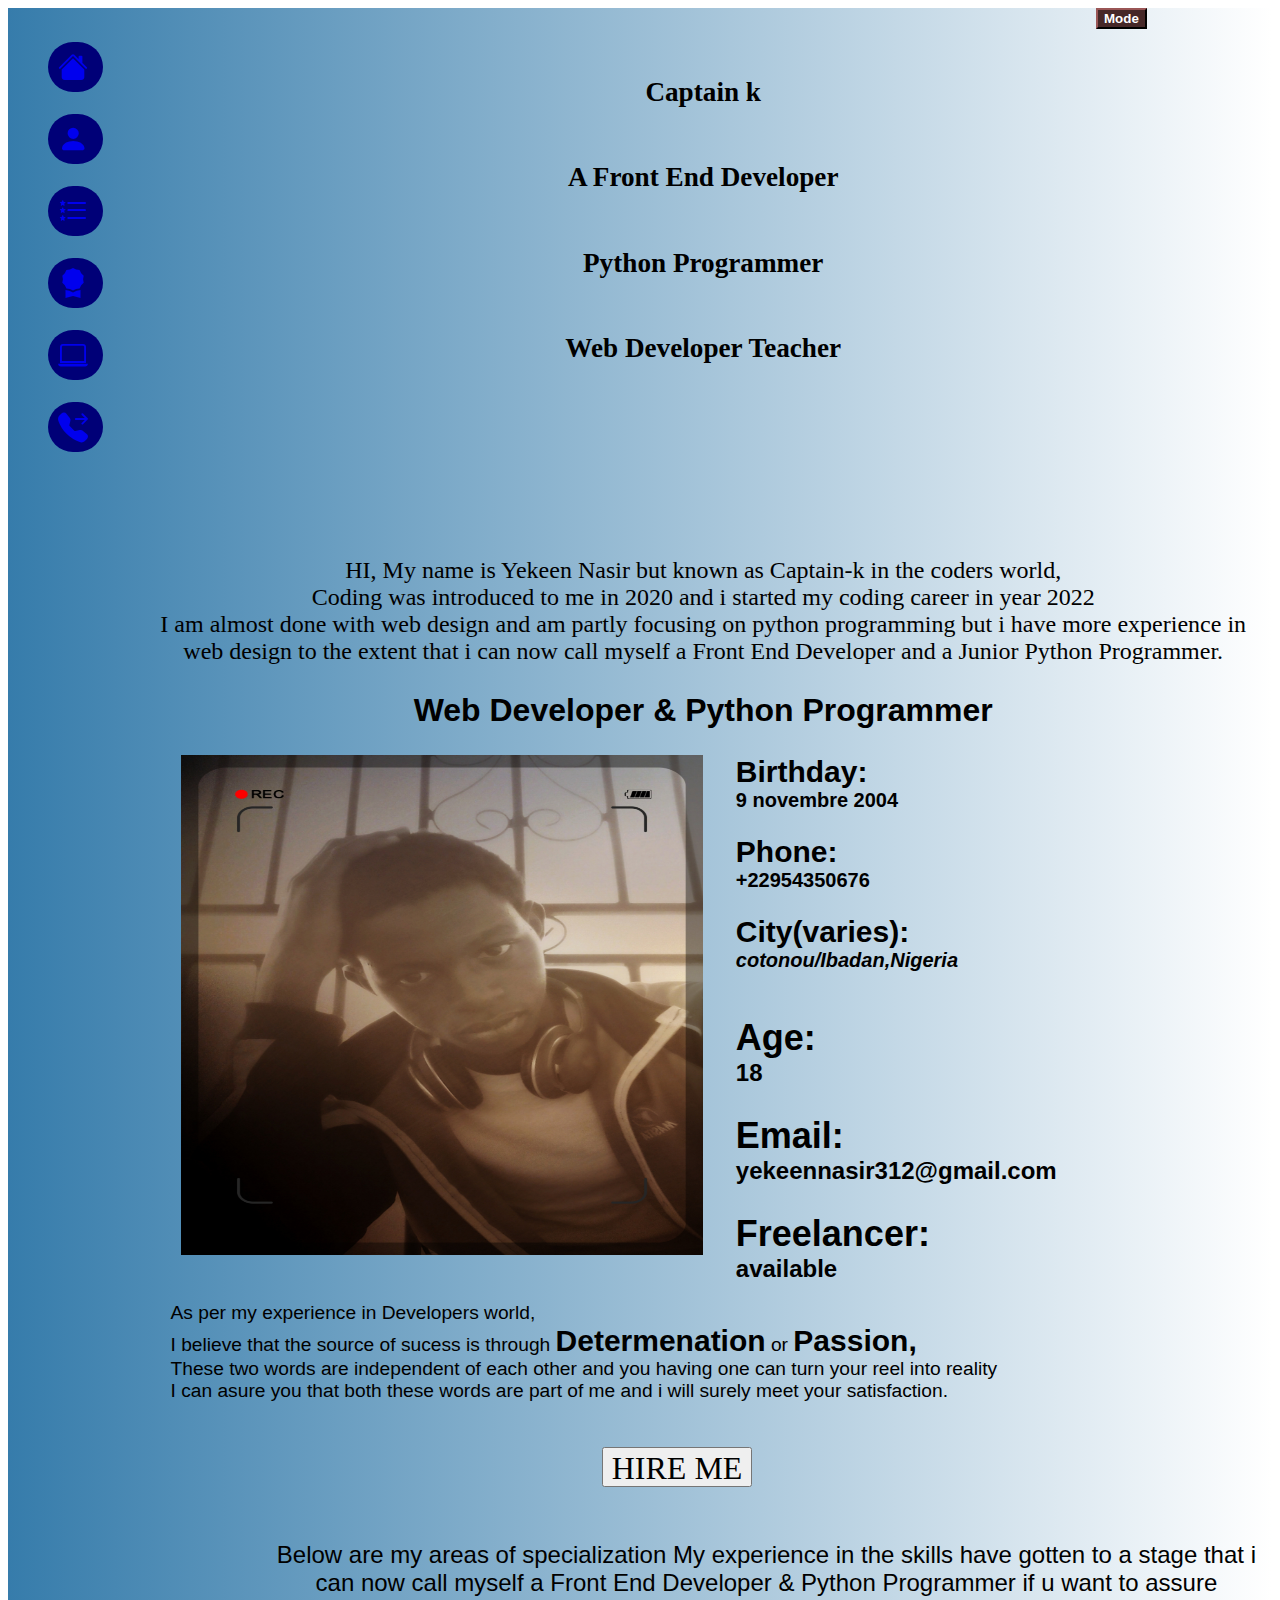
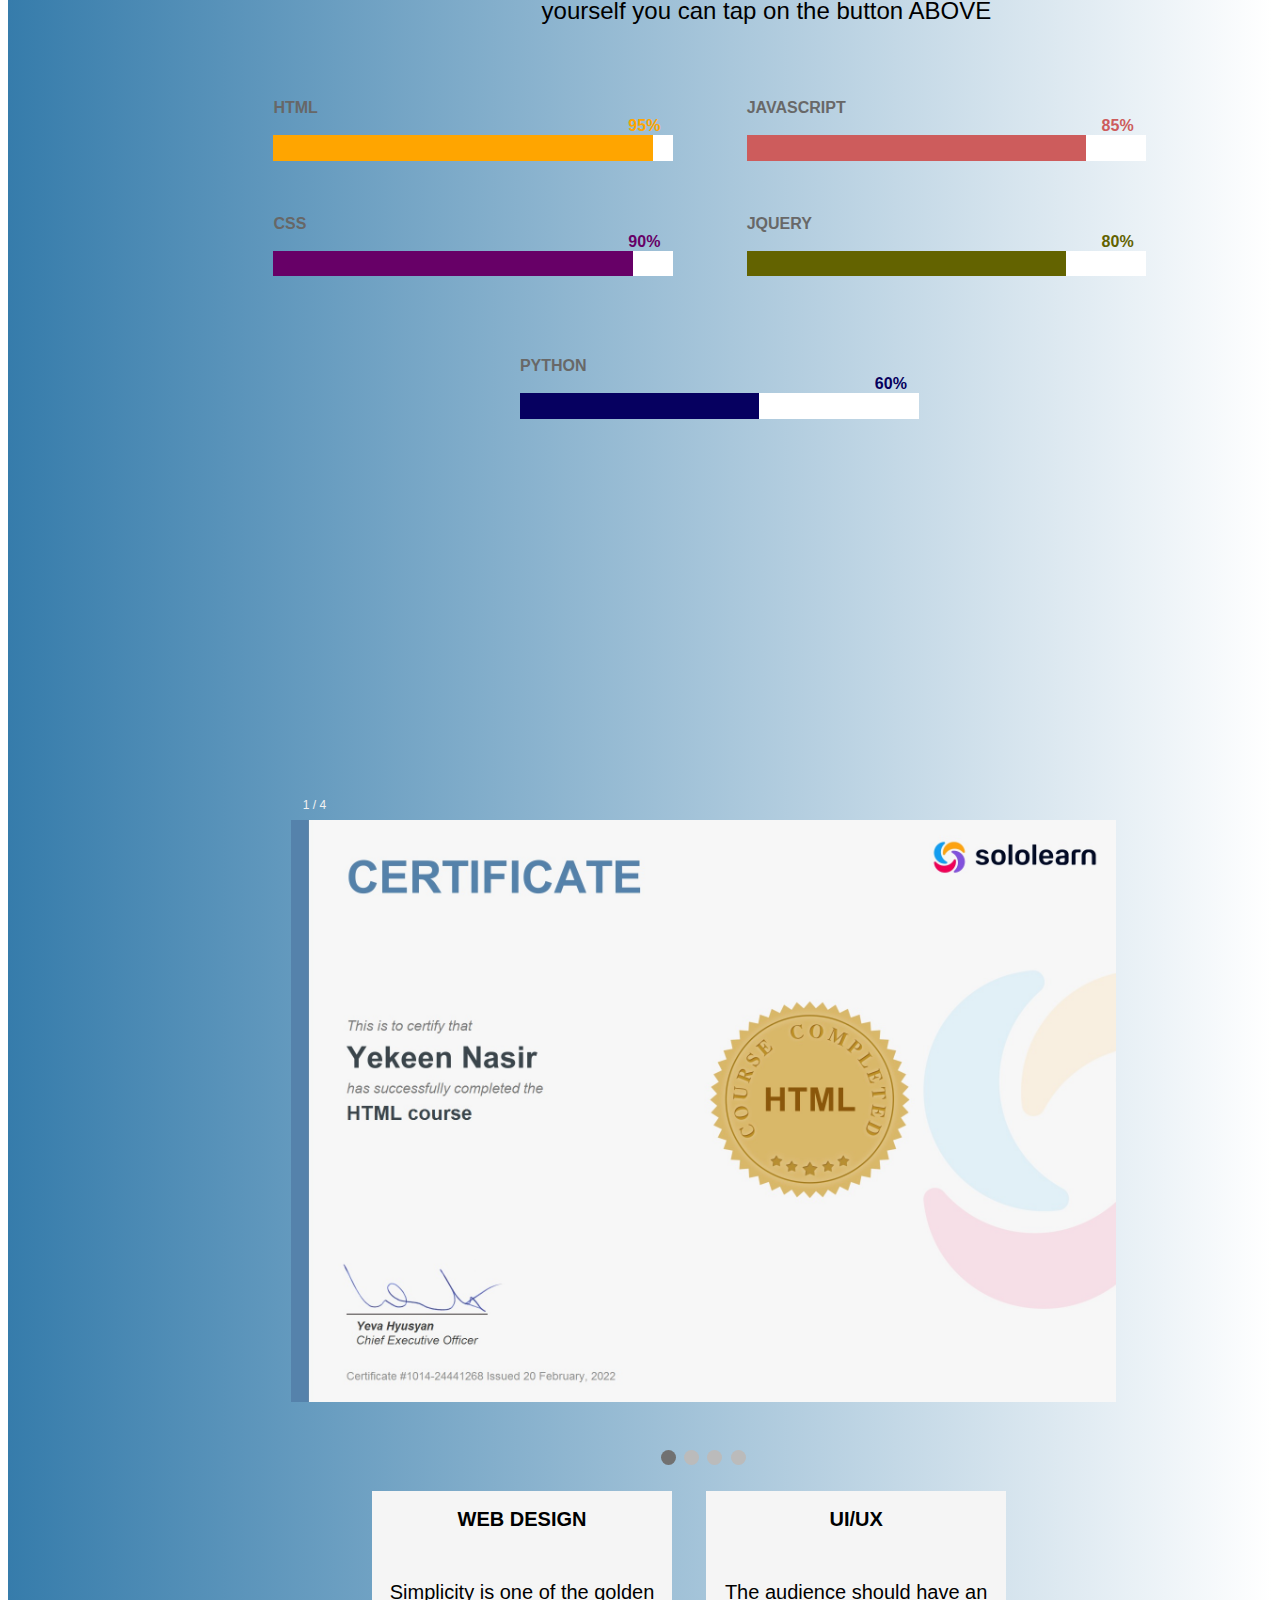
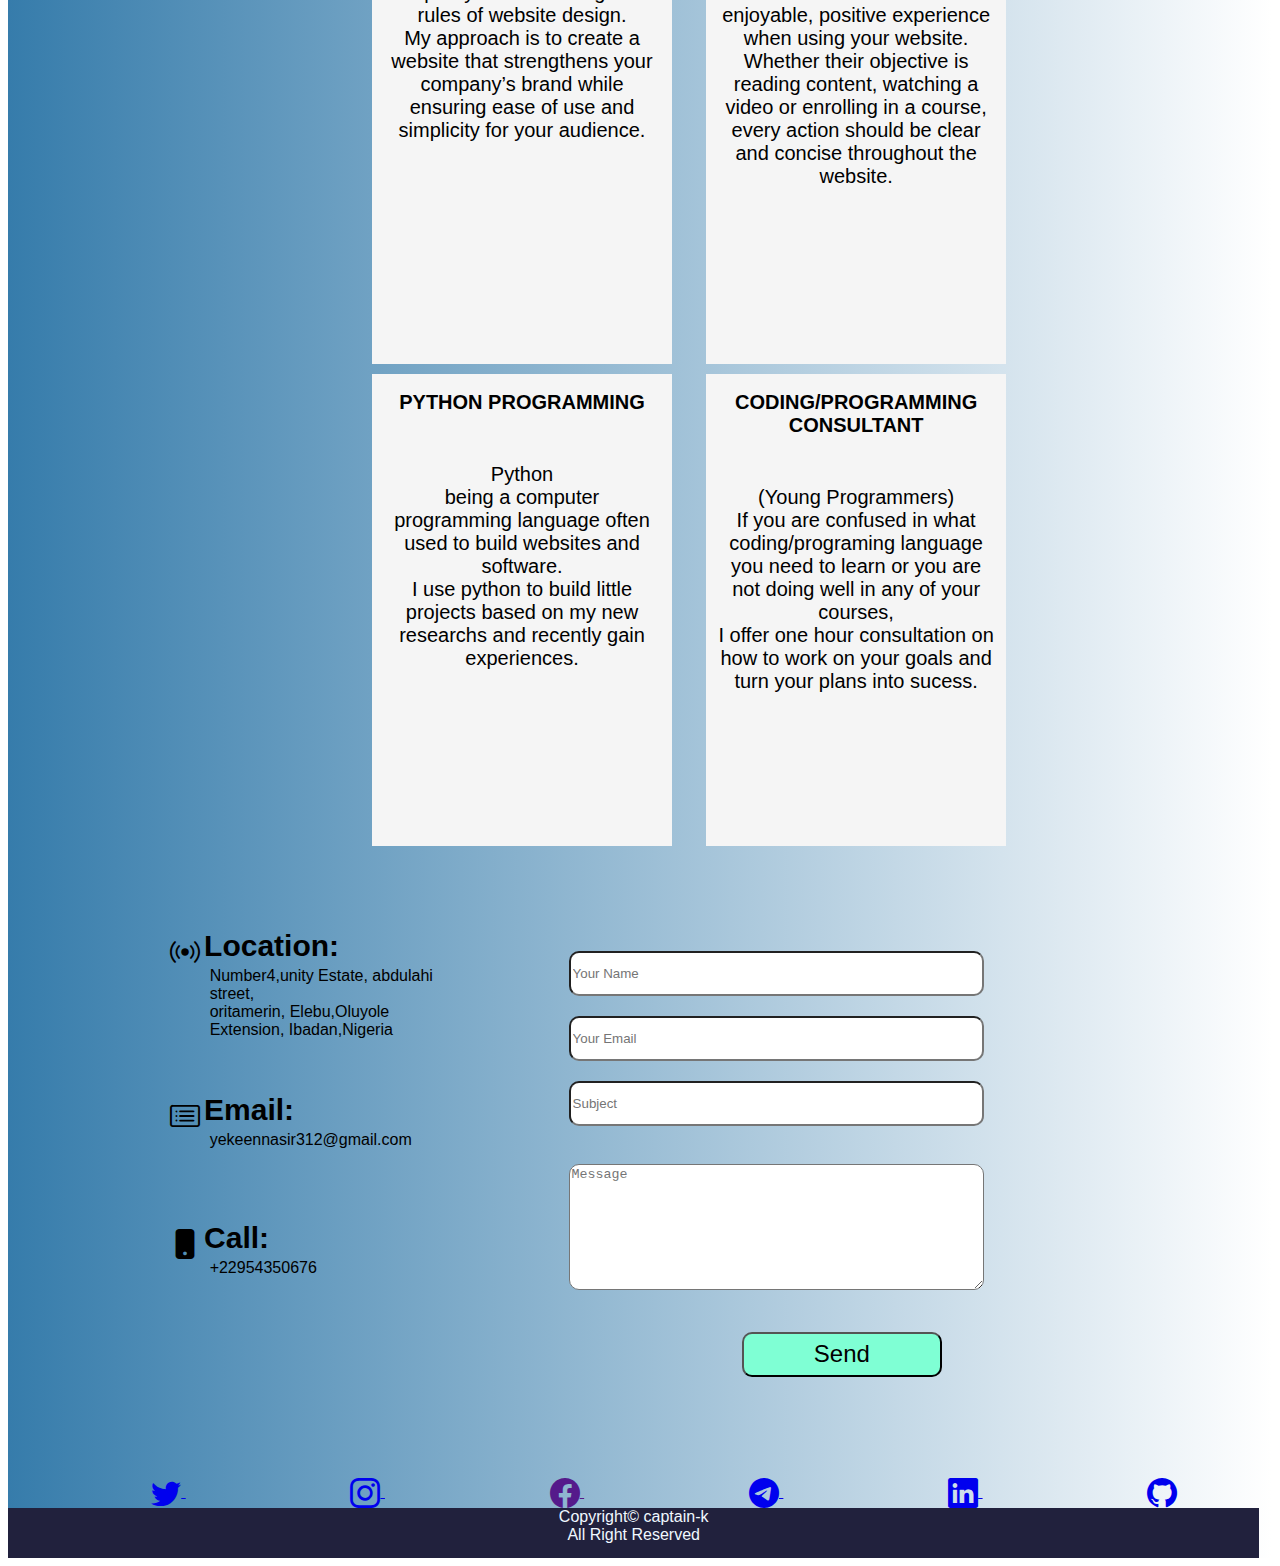
<file: index.html>
<!DOCTYPE html>
<html lang="en">
<head>
    <meta charset="UTF-8">
    <meta http-equiv="X-UA-Compatible" content="IE=edge">
    <meta name="viewport" content="width=device-width, initial-scale=1">
    <title>portfolio</title>
    <link rel="stylesheet" href="my-portfolio.css">
    <link rel="stylesheet" href="bootstrap-icons.css">
    <script src="jquery-3.6.0.js"></script>
    <script src="my-portfolio.js"></script>
   
</head>
<body id="bdbackground" class="bgcolor"> 
    <div class="container" id="cont">
        <header>
            <nav>
                <div id="menu" class="bi-caret-down-square-fill"></div>
                <div id="menu1" class="bi-caret-up-square-fill"></div>
                <ul class="con">
                    <br>
                    <ul class="con1">
                    <li class="active"><a class="bi-house-fill" href="#home"><span class="c1 cg">HOME</span></a></li>
                    </ul>
                    <br><br><br><br>
                    <ul class="con2">
                    <li><a class="bi-person-fill" href="#about"> <span class="c2 cg">ABOUT</span> </a></li>
                   </ul>
                    <br><br><br><br>
                    <ul class="con3">
                    <li><a class="bi-list-stars" href="#skill"><span class="c3 cg">SKILLS</span> </a></li>
                    </ul>
                     <br><br><br><br>
                    <ul class="con4">
                    <li><a href="#achive" class="bi-award-fill"><span class="c4 cg">ACHIEVEMENTS</span> </a></li> </ul>
                    <br><br><br><br>
                    <ul class="con5">
                    <li><a class="bi-laptop" href="#services"><span class="c5 cg">SERVICES</span></a></li>
                    </ul>
                     <br><br><br><br>
                    <ul class="con6">
                    <li><a class="bi-telephone-forward-fill" href="#contact"><span class="c6 cg">CONTACT</span> </a></li>
                    </ul><br>
                    
                </ul> 
            </nav>
            </header>
            <button class="model" id="lit" onclick="chmode()"> Mode</button>
            <!-- <button class="moded" onclick="rchmode()">LdightMode</button> -->
            
            <section id="home">
                <!-- <button class="sub-home">Intro</button> -->
               <h1 class="size1"> Captain k</h1>
                <br>
               <h1 class="size2">A Front End Developer </h1>
                <br>
                <h1 class="size3"> Python Programmer</h1>  
                <br>
                <h1 class="size4">  Web Developer Teacher </h1>
            </section>
            <div class="clear"></div>
           
            <section id="about">
                <p class="align">ABOUT</p>
               <p class="txt"> HI, My name is Yekeen Nasir but known as Captain-k in the coders world, <br> Coding was introduced to me in 2020 and i started my coding career in year 2022 <br> 
                I am almost done with web design and am partly focusing on python programming but i have more experience in web design to the extent that i can now call myself a Front End Developer and a Junior Python Programmer. </p>
                <h2>Web Developer & Python Programmer</h2>
                <img
                 src="IMG_20220824_174527.jpg" alt="pic of Yekeen Nasir">           
             <div class="txt1">
                <b>Birthday:</b> 9 novembre 2004 
                <br><br>
               <b>Phone:</b> +22954350676 
               <br><br>
               <b>City(varies):</b> <i>cotonou/Ibadan,Nigeria</i> 
               <br><br>
               </div>
             <div class="txt2">
                <b>Age:</b> 18 
                <br><br>
                <b>Email:</b> yekeennasir312@gmail.com
                 <br><br>
                 <b>Freelancer:</b> available
             </div> 
             
             <p class="txta"> As per my experience in Developers world, <br> I believe that the source of sucess is through <strong>Determenation</strong> or <strong>Passion,
             </strong><br>
            These two words are independent of each other and you having one can turn your reel into reality <br>
            I can asure you that both these words are part of me and i will surely meet your satisfaction.</p>
             <!-- I do tell my students that:
             i will teach
             when your search is at it's peak
             for you will meet all you seek -->
            </section>
            
            <div>
                <a href="#contact"><button class="btn">HIRE ME</button></a>
                <br><br>
            </div>
           
            
            <section id="skill">
                   <h3 class="mskill">Skills</h3>
                   <p class="txtskill">
                    Below are my areas of specialization 
                My experience in the skills have gotten to a stage that i can now call myself a Front End Developer & Python Programmer 
            if u want to assure yourself you can tap on the button ABOVE</p>
        <div class="skill12" style="color:rgb(103, 103, 103)">
            HTML
            <div style="margin-left: 80%;
            color: orange;
            font-size: 100%;">95%</div>
             <div style="background-color: white;
             width:90%;
             height:10%;"> 
                <div style="background-color: orange;
                            width: 95%;
                            height: 100%;
                            margin-bottom: 10%;">
                            </div> </div> <br><br><br>
            CSS
            <div style="color: rgb(103, 0, 103);
                        margin-left:80%;
                        font-size: 100%;">90%</div>
                         <div style="background-color: white;
                         width:90%;
                         height:10%;"> 
                <div style="background-color: rgb(103, 0, 103);
                            width:90%;
                            height: 100%;">
        
                </div></div>
        </div>        
        
        <div draggable="true" class="skill34" style="color:rgb(104, 104, 104)">
            JAVASCRIPT
            <div style="margin-left: 80%;
                        color: indianred;
                        font-size: 100%;">85%</div>
                         <div style="background-color: white;
                         width:90%;
                         height:10%;"> 
                <div style="background-color: indianred;
                            width: 85%;
                            height: 100%;
                            margin-bottom: 10%;
                            "></div>  </div>
                            <br><br><br>
            JQUERY    
            <div style="margin-left: 80%;
            color: rgb(98, 98, 0);
            font-size: 100%;">80%</div> 
            <div style="background-color: white;
            width:90%;
            height:10%;">            
                <div style="background-color: rgb(99, 99, 0);
                            width: 80%;
                            height: 100%;"></div>   
        </div>  
        </div> 
           
        <div class="skill5" style="color:rgb(104, 104, 104)">
            PYTHON
            <div style="margin-left:80%;
            color: rgb(6, 0, 93);
            font-size: 100%;">60%</div>
            <div style="background-color: white;
                        width:90%;
                        height:10%;">
                <div style="background-color: rgb(6, 0, 96);
                            width: 60%;
                            height: 100%;">
                            </div> 
            </div>
                 
        </div>                 
            </section>
            <!-- <br><br><br> -->
            <!-- <div class="clear"></div> -->
            <section id="achive">
        <h2 class="machive">ACHIEVEMENTS</h2>
        <div class="slideshow-container">
        
            <div class="mySlides fade">
              <div class="numbertext">1 / 4</div>
              <img class="certificates" src="HTML_certificate (1).jpg">
              <!-- <div class="text">Caption Text</div> -->
            </div>
            
            <div class="mySlides fade">
              <div class="numbertext">2 / 4</div>
              <img class="certificates" src="CSS_certificate (1).jpg">
              <!-- <div class="text">Caption Two</div> -->
            </div>
            
            <div class="mySlides fade">
              <div class="numbertext">3 / 4</div>
              <img class="certificates" src="JavaScript_certificate.jpg">
              <!-- <div class="text">Caption Three</div> -->
            </div>
            
            <div class="mySlides fade">
              <div class="numbertext">4 / 4</div>
              <img class="certificates" src="jQuery_certificate.jpg">
              <!-- <div class="text">Caption Four</div> -->
            </div>
            
            </div>
            <br>
            
            <div style="text-align:center">
              <span class="dot"></span> 
              <span class="dot"></span> 
              <span class="dot"></span> 
              <span class="dot"></span> 
            </div>
               
        
        
            </section>
            
            <section id="services">
                <h2 align="center" class="mservice">SERVICES</h2>
                <div class="service1 s-hover">
                    <h4 style="margin-top: 2%;">
                        WEB DESIGN
                    </h4>
                    <br>
                    Simplicity is one of the golden rules of website design. <br>
                     My approach is to create a website that strengthens your <br> company’s brand while ensuring ease of use and simplicity for your audience.
                </div>
                <div class="service2 s-hover">
                    <h4 style="margin-top: 2%;">
                        UI/UX
                    </h4>
                    <br>
                    The audience should have an enjoyable, positive experience when using your website. <br> Whether their objective is reading content, watching a video or enrolling in a course, <br> every action should be clear and concise throughout the website.
                </div>
                <div class="service3 s-hover">
                    <h4 style="margin-top: 2%;">
                        PYTHON PROGRAMMING
                    </h4>
                    <br>
                    Python <br> being a  computer programming language often used to build websites and software. <br> I use python to build little projects based on my new researchs and recently gain experiences.
                </div>
                <div class="service4 s-hover">
                    <h4 style="margin-top: 2%;">
                        CODING/PROGRAMMING CONSULTANT
                    </h4>
                    <br>
                    (Young Programmers) <br>
                    If you are confused in what coding/programing language you need to learn or you are not doing well in any of your courses, <br>
                    I offer one hour consultation on how to work on your goals and turn your plans into sucess.
                </div>
            </section>
            <section id="contact">
                <h2 class="mcontact">CONTACTS</h2>
        
                <div style="float: left;
                             margin-left: 5%;
                             margin-top: 4%;">
                <div class="bi-broadcast" id="locator">
                    <strong>Location:</strong>  <br>
                Number4,unity Estate, abdulahi street, <br>
            oritamerin, Elebu,Oluyole Extension, Ibadan,Nigeria</div> 
            <br>
            <div class="clear"></div>
            <br><br><br>
                <div class="bi-card-list" id="locator"> 
                    <strong>Email:</strong> <br>
                yekeennasir312@gmail.com</div> <br>
            <div class="clear"></div>
             <br><br><br><br>
                <div class="bi-phone-fill" id="locator"> 
                    <strong>Call:</strong>
                    <br>
                +22954350676 </div>
                </div>
               
                <div class="boxes">
                        <form action="https://formspree.io/f/xqkjpzjq" method="POST">
                        <input class="box1 hov" name="Name" type="text" placeholder="Your Name" required>
                        <input class="box2 hov" name="Email" type="email" placeholder="Your Email" required draggable="true"> 
                        <br><br><br><br><br>
                        <input class="box3 hov" name="Subject" type="text" placeholder="Subject" required>
                        <br><br>
                        <textarea class="box4 hov" name="Message" placeholder="Message" cols="30" rows="8" required></textarea>
                         <div class="clear"></div><br>
                        <input class="box5 hov" style="text-align: center;" type="submit" value="Send">
                         </form>
                </div>
                <br><br>
                <div class="clear"></div>
                <br><br><br>
                <div class="links">
                        <a href="https://twitter.com/yekeen_nasir" 
                        style="display: inline;
                        margin-left: 5%;" class="bi-twitter">
                        </a>
                        <a href="https://www.instagram.com/captaink2004/"
                         style="display: inline;
                        margin-left: 18%;" class="bi-instagram">
                        </a>
                        <a href=""
                         style="display: inline;
                        margin-left: 18%;" class="bi-facebook">
                        </a>
                        <a href="https://t.me/Captaink"
                         style="display: inline;
                        margin-left: 18%;" class="bi-telegram">
                        </a>
                        <a href="https://www.linkedin.com/in/yekeen-nasir-678887249/" 
                        style="display: inline;
                        margin-left: 18%;" class="bi-linkedin">
                        </a>
                       <a href="https://github.com/yekeen-nasir"
                       style="display: inline;
                      margin-left: 18%;" class="bi-github">
                      </a>
           
            </div>
            
                
            </section>

            <!-- <br><br><br><br><br><br><br><br><br> -->
            <div style="height: 50px;
            display: inline-block;
            position: relative;
            width: 99%;
            background-color:rgb(33, 33, 61);
            color: aliceblue;
            text-align: center;">
                Copyright&copy; captain-k<br>
                All Right Reserved
            </div>
        
    </div>
        <script>
         let slideIndex = 0;
    showSlides();
    
    function showSlides() {
      let i;
      let slides = document.getElementsByClassName("mySlides");
      let dots = document.getElementsByClassName("dot");
      for (i = 0; i < slides.length; i++) {
        slides[i].style.display = "none";  
      }
      slideIndex++;
      if (slideIndex > slides.length) {slideIndex = 1}    
      for (i = 0; i < dots.length; i++) {
        dots[i].className = dots[i].className.replace(" active", "");
      }
      slides[slideIndex-1].style.display = "block";  
      dots[slideIndex-1].className += " active";
      setTimeout(showSlides, 3000); // Change image every 2 seconds
    }
    </script>
    <script src="my-portfolio.js"></script>
</body>
</html>
</file>
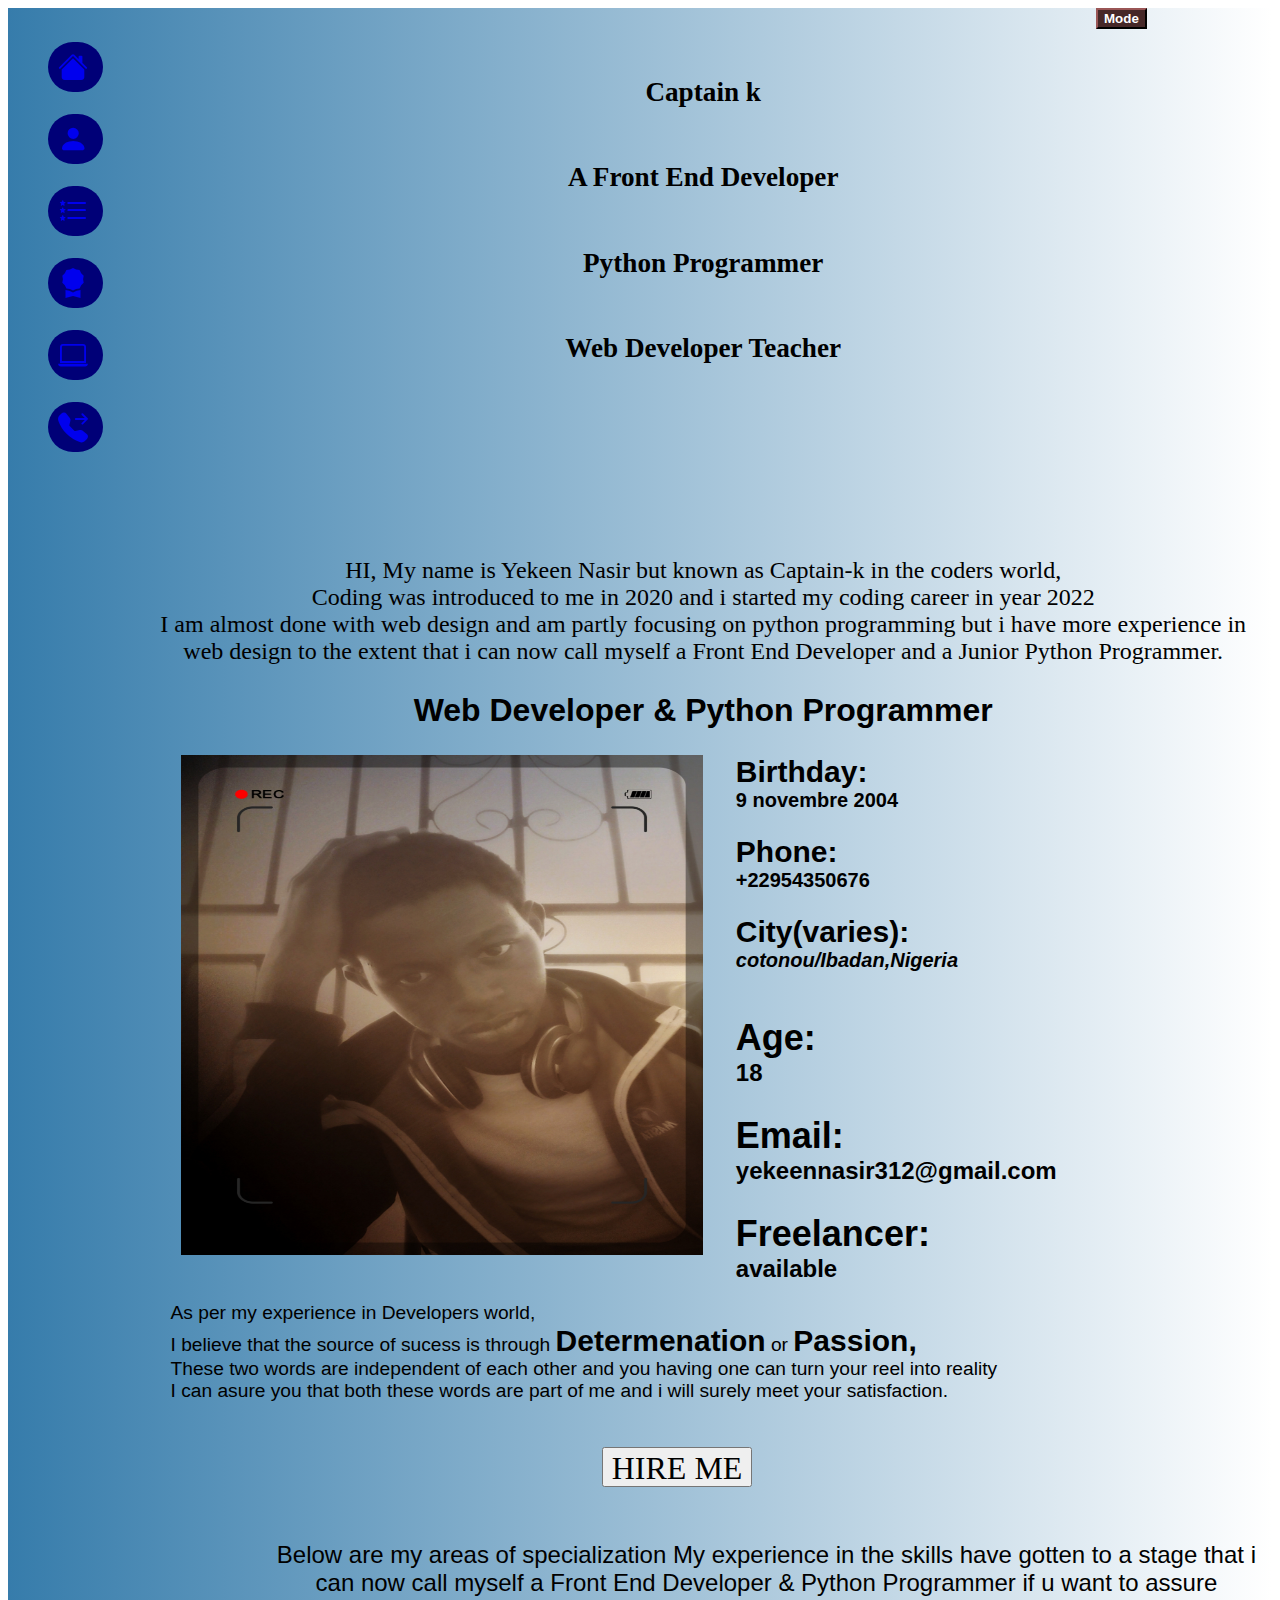
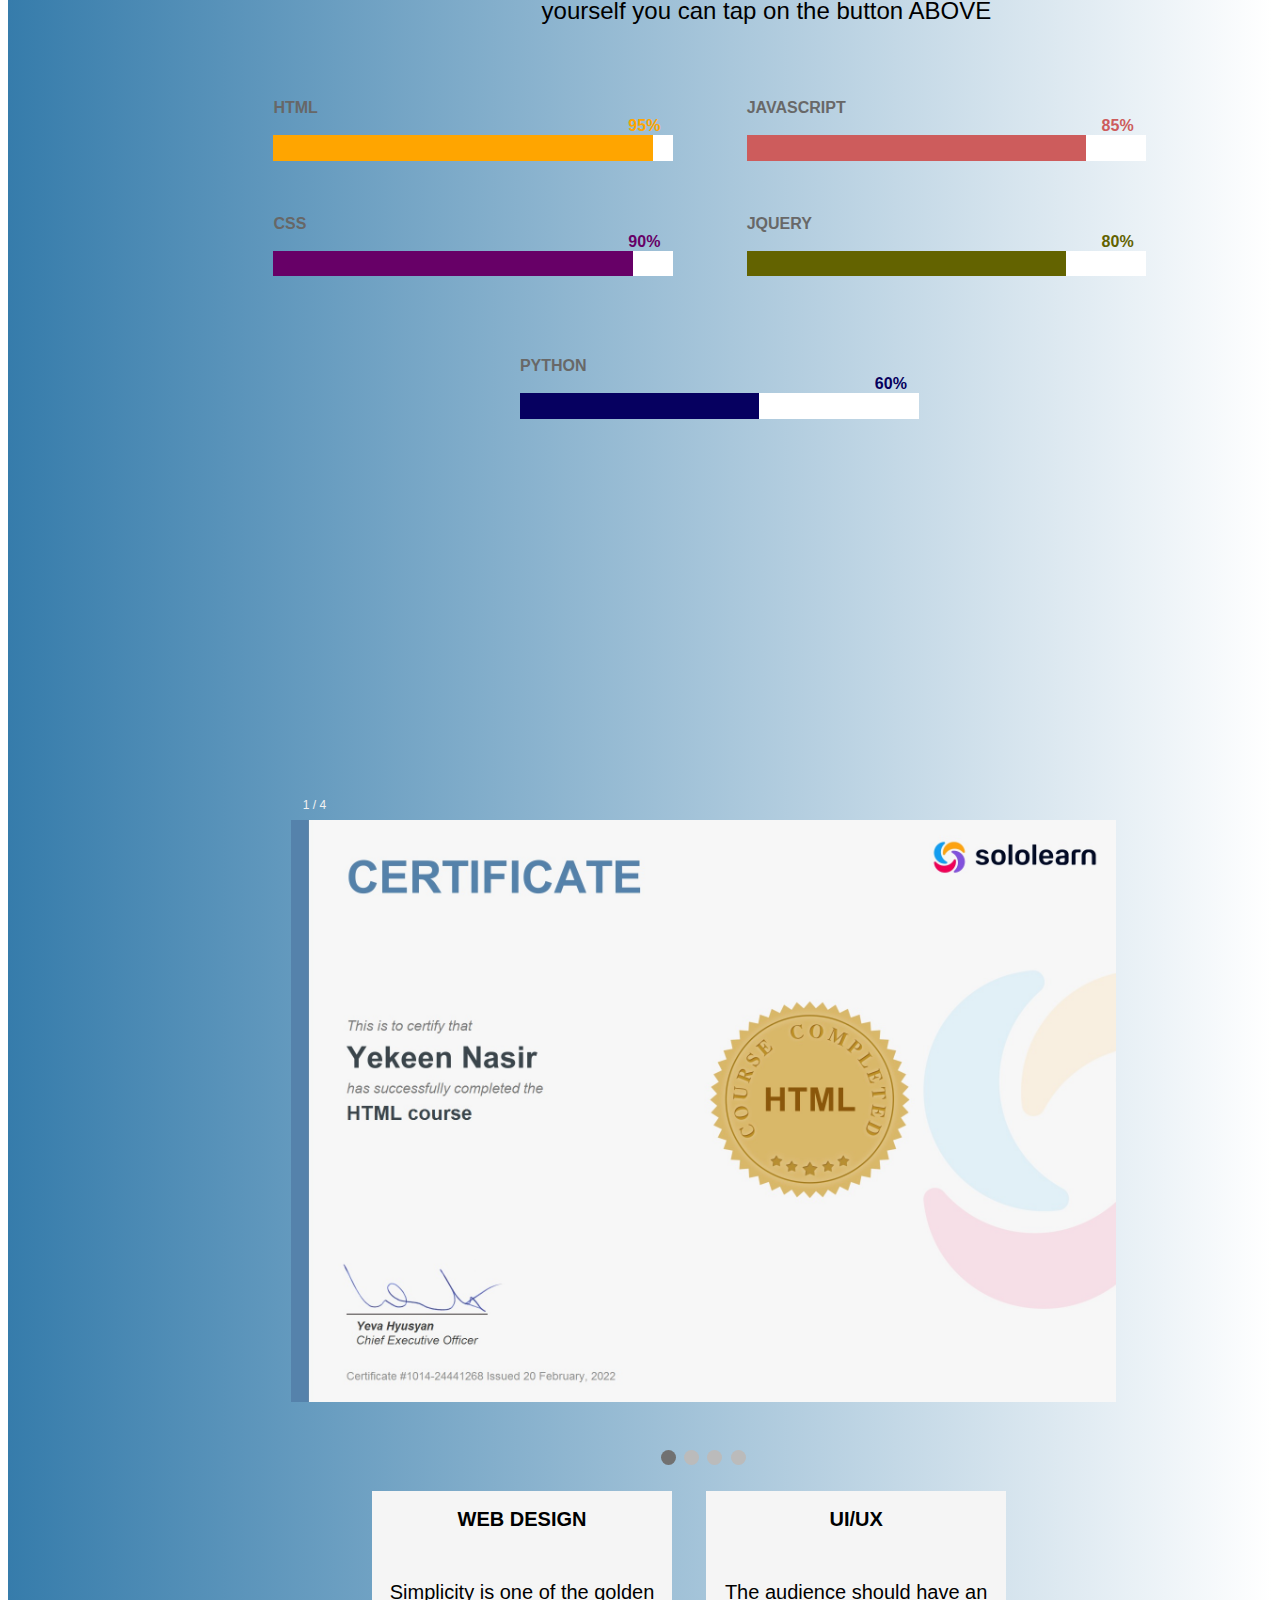
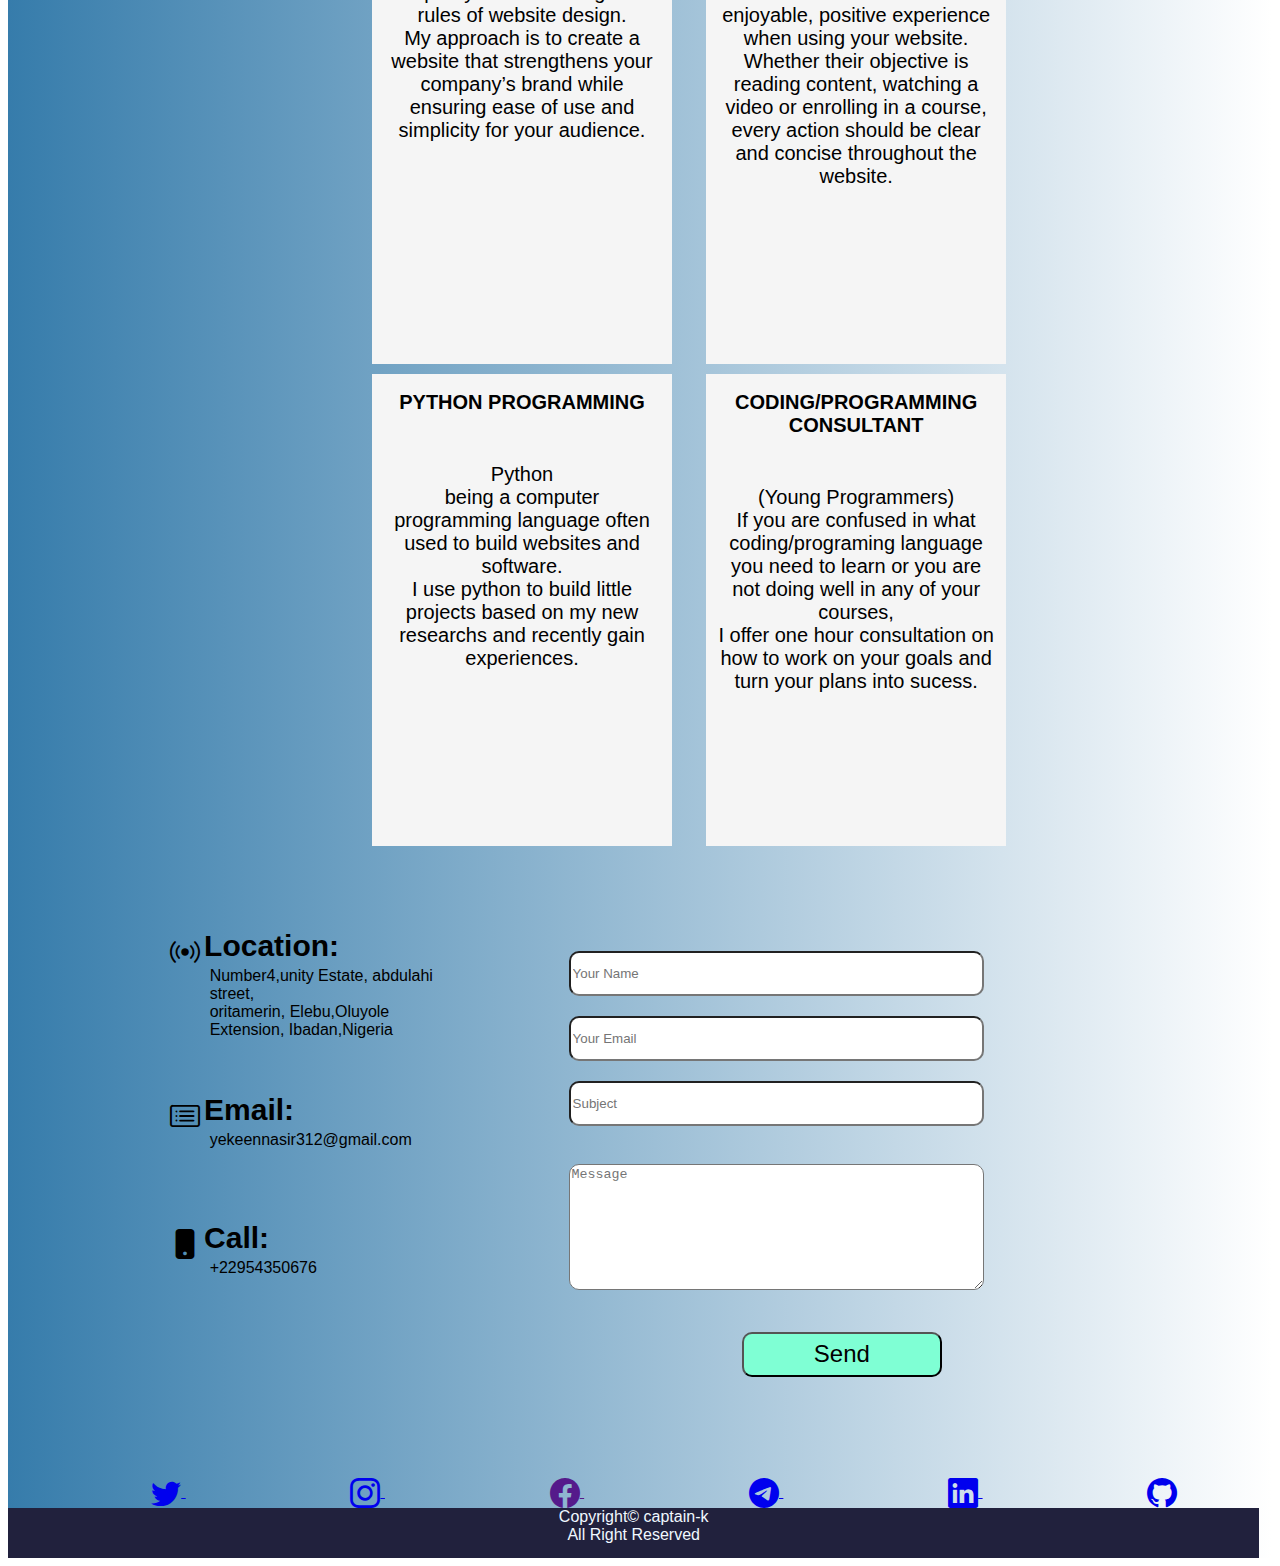
<file: port.html>
<!DOCTYPE html>
<html lang="en">
<head>
    <meta charset="UTF-8">
    <meta http-equiv="X-UA-Compatible" content="IE=edge">
    <meta name="viewport" content="width=device-width, initial-scale=1">
    <title>portfolio</title>
    <link rel="stylesheet" href="my-portfolio.css">
    <link rel="stylesheet" href="bootstrap-icons.css">
    <script src="jquery-3.6.0.js"></script>
    <script src="my-portfolio.js"></script>
   
</head>
<body id="bdbackground" class="bgcolor"> 
    <div class="container" id="cont">
        <header>
            <nav>
                <div id="menu" class="bi-caret-down-square-fill"></div>
                <div id="menu1" class="bi-caret-up-square-fill"></div>
                <ul class="con">
                    <br>
                    <ul class="con1">
                    <li class="active"><a class="bi-house-fill" href="#home"><span class="c1 cg">HOME</span></a></li>
                    </ul>
                    <br><br><br><br>
                    <ul class="con2">
                    <li><a class="bi-person-fill" href="#about"> <span class="c2 cg">ABOUT</span> </a></li>
                   </ul>
                    <br><br><br><br>
                    <ul class="con3">
                    <li><a class="bi-list-stars" href="#skill"><span class="c3 cg">SKILLS</span> </a></li>
                    </ul>
                     <br><br><br><br>
                    <ul class="con4">
                    <li><a href="#achive" class="bi-award-fill"><span class="c4 cg">ACHIEVEMENTS</span> </a></li> </ul>
                    <br><br><br><br>
                    <ul class="con5">
                    <li><a class="bi-laptop" href="#services"><span class="c5 cg">SERVICES</span></a></li>
                    </ul>
                     <br><br><br><br>
                    <ul class="con6">
                    <li><a class="bi-telephone-forward-fill" href="#contact"><span class="c6 cg">CONTACT</span> </a></li>
                    </ul><br>
                    
                </ul> 
            </nav>
            </header>
            <button class="model" id="lit" onclick="chmode()"> Mode</button>
            <!-- <button class="moded" onclick="rchmode()">LdightMode</button> -->
            
            <section id="home">
                <!-- <button class="sub-home">Intro</button> -->
               <h1 class="size1"> Captain k</h1>
                <br>
               <h1 class="size2">A Front End Developer </h1>
                <br>
                <h1 class="size3"> Python Programmer</h1>  
                <br>
                <h1 class="size4">  Web Developer Teacher </h1>
            </section>
            <div class="clear"></div>
           
            <section id="about">
                <p class="align">ABOUT</p>
               <p class="txt"> HI, My name is Yekeen Nasir but known as Captain-k in the coders world, <br> Coding was introduced to me in 2020 and i started my coding career in year 2022 <br> 
                I am almost done with web design and am partly focusing on python programming but i have more experience in web design to the extent that i can now call myself a Front End Developer and a Junior Python Programmer. </p>
                <h2>Web Developer & Python Programmer</h2>
                <img
                 src="IMG_20220824_174527.jpg" alt="pic of Yekeen Nasir">           
             <div class="txt1">
                <b>Birthday:</b> 9 novembre 2004 
                <br><br>
               <b>Phone:</b> +22954350676 
               <br><br>
               <b>City(varies):</b> <i>cotonou/Ibadan,Nigeria</i> 
               <br><br>
               </div>
             <div class="txt2">
                <b>Age:</b> 18 
                <br><br>
                <b>Email:</b> yekeennasir312@gmail.com
                 <br><br>
                 <b>Freelancer:</b> available
             </div> 
             
             <p class="txta"> As per my experience in Developers world, <br> I believe that the source of sucess is through <strong>Determenation</strong> or <strong>Passion,
             </strong><br>
            These two words are independent of each other and you having one can turn your reel into reality <br>
            I can asure you that both these words are part of me and i will surely meet your satisfaction.</p>
             <!-- I do tell my students that:
             i will teach
             when your search is at it's peak
             for you will meet all you seek -->
            </section>
            
            <div>
                <a href="#contact"><button class="btn">HIRE ME</button></a>
                <br><br>
            </div>
           
            
            <section id="skill">
                   <h3 class="mskill">Skills</h3>
                   <p class="txtskill">
                    Below are my areas of specialization 
                My experience in the skills have gotten to a stage that i can now call myself a Front End Developer & Python Programmer 
            if u want to assure yourself you can tap on the button ABOVE</p>
        <div class="skill12" style="color:rgb(103, 103, 103)">
            HTML
            <div style="margin-left: 80%;
            color: orange;
            font-size: 100%;">95%</div>
             <div style="background-color: white;
             width:90%;
             height:10%;"> 
                <div style="background-color: orange;
                            width: 95%;
                            height: 100%;
                            margin-bottom: 10%;">
                            </div> </div> <br><br><br>
            CSS
            <div style="color: rgb(103, 0, 103);
                        margin-left:80%;
                        font-size: 100%;">90%</div>
                         <div style="background-color: white;
                         width:90%;
                         height:10%;"> 
                <div style="background-color: rgb(103, 0, 103);
                            width:90%;
                            height: 100%;">
        
                </div></div>
        </div>        
        
        <div draggable="true" class="skill34" style="color:rgb(104, 104, 104)">
            JAVASCRIPT
            <div style="margin-left: 80%;
                        color: indianred;
                        font-size: 100%;">85%</div>
                         <div style="background-color: white;
                         width:90%;
                         height:10%;"> 
                <div style="background-color: indianred;
                            width: 85%;
                            height: 100%;
                            margin-bottom: 10%;
                            "></div>  </div>
                            <br><br><br>
            JQUERY    
            <div style="margin-left: 80%;
            color: rgb(98, 98, 0);
            font-size: 100%;">80%</div> 
            <div style="background-color: white;
            width:90%;
            height:10%;">            
                <div style="background-color: rgb(99, 99, 0);
                            width: 80%;
                            height: 100%;"></div>   
        </div>  
        </div> 
           
        <div class="skill5" style="color:rgb(104, 104, 104)">
            PYTHON
            <div style="margin-left:80%;
            color: rgb(6, 0, 93);
            font-size: 100%;">60%</div>
            <div style="background-color: white;
                        width:90%;
                        height:10%;">
                <div style="background-color: rgb(6, 0, 96);
                            width: 60%;
                            height: 100%;">
                            </div> 
            </div>
                 
        </div>                 
            </section>
            <!-- <br><br><br> -->
            <!-- <div class="clear"></div> -->
            <section id="achive">
        <h2 class="machive">ACHIEVEMENTS</h2>
        <div class="slideshow-container">
        
            <div class="mySlides fade">
              <div class="numbertext">1 / 4</div>
              <img class="certificates" src="HTML_certificate (1).jpg">
              <!-- <div class="text">Caption Text</div> -->
            </div>
            
            <div class="mySlides fade">
              <div class="numbertext">2 / 4</div>
              <img class="certificates" src="CSS_certificate (1).jpg">
              <!-- <div class="text">Caption Two</div> -->
            </div>
            
            <div class="mySlides fade">
              <div class="numbertext">3 / 4</div>
              <img class="certificates" src="JavaScript_certificate.jpg">
              <!-- <div class="text">Caption Three</div> -->
            </div>
            
            <div class="mySlides fade">
              <div class="numbertext">4 / 4</div>
              <img class="certificates" src="jQuery_certificate.jpg">
              <!-- <div class="text">Caption Four</div> -->
            </div>
            
            </div>
            <br>
            
            <div style="text-align:center">
              <span class="dot"></span> 
              <span class="dot"></span> 
              <span class="dot"></span> 
              <span class="dot"></span> 
            </div>
               
        
        
            </section>
            
            <section id="services">
                <h2 align="center" class="mservice">SERVICES</h2>
                <div class="service1 s-hover">
                    <h4 style="margin-top: 2%;">
                        WEB DESIGN
                    </h4>
                    <br>
                    Simplicity is one of the golden rules of website design. <br>
                     My approach is to create a website that strengthens your <br> company’s brand while ensuring ease of use and simplicity for your audience.
                </div>
                <div class="service2 s-hover">
                    <h4 style="margin-top: 2%;">
                        UI/UX
                    </h4>
                    <br>
                    The audience should have an enjoyable, positive experience when using your website. <br> Whether their objective is reading content, watching a video or enrolling in a course, <br> every action should be clear and concise throughout the website.
                </div>
                <div class="service3 s-hover">
                    <h4 style="margin-top: 2%;">
                        PYTHON PROGRAMMING
                    </h4>
                    <br>
                    Python <br> being a  computer programming language often used to build websites and software. <br> I use python to build little projects based on my new researchs and recently gain experiences.
                </div>
                <div class="service4 s-hover">
                    <h4 style="margin-top: 2%;">
                        CODING/PROGRAMMING CONSULTANT
                    </h4>
                    <br>
                    (Young Programmers) <br>
                    If you are confused in what coding/programing language you need to learn or you are not doing well in any of your courses, <br>
                    I offer one hour consultation on how to work on your goals and turn your plans into sucess.
                </div>
            </section>
            <section id="contact">
                <h2 class="mcontact">CONTACTS</h2>
        
                <div style="float: left;
                             margin-left: 5%;
                             margin-top: 4%;">
                <div class="bi-broadcast" id="locator">
                    <strong>Location:</strong>  <br>
                Number4,unity Estate, abdulahi street, <br>
            oritamerin, Elebu,Oluyole Extension, Ibadan,Nigeria</div> 
            <br>
            <div class="clear"></div>
            <br><br><br>
                <div class="bi-card-list" id="locator"> 
                    <strong>Email:</strong> <br>
                yekeennasir312@gmail.com</div> <br>
            <div class="clear"></div>
             <br><br><br><br>
                <div class="bi-phone-fill" id="locator"> 
                    <strong>Call:</strong>
                    <br>
                +22954350676 </div>
                </div>
               
                <div class="boxes">
                        <form action="https://formspree.io/f/xqkjpzjq" method="POST">
                        <input class="box1 hov" name="Name" type="text" placeholder="Your Name" required>
                        <input class="box2 hov" name="Email" type="email" placeholder="Your Email" required draggable="true"> 
                        <br><br><br><br><br>
                        <input class="box3 hov" name="Subject" type="text" placeholder="Subject" required>
                        <br><br>
                        <textarea class="box4 hov" name="Message" placeholder="Message" cols="30" rows="8" required></textarea>
                         <div class="clear"></div><br>
                        <input class="box5 hov" style="text-align: center;" type="submit" value="Send">
                         </form>
                </div>
                <br><br>
                <div class="clear"></div>
                <br><br><br>
                <div class="links">
                        <a href="https://twitter.com/yekeen_nasir" 
                        style="display: inline;
                        margin-left: 5%;" class="bi-twitter">
                        </a>
                        <a href="https://www.instagram.com/captaink2004/"
                         style="display: inline;
                        margin-left: 18%;" class="bi-instagram">
                        </a>
                        <a href=""
                         style="display: inline;
                        margin-left: 18%;" class="bi-facebook">
                        </a>
                        <a href="https://t.me/Captaink"
                         style="display: inline;
                        margin-left: 18%;" class="bi-telegram">
                        </a>
                        <a href="https://www.linkedin.com/in/yekeen-nasir-678887249/" 
                        style="display: inline;
                        margin-left: 18%;" class="bi-linkedin">
                        </a>
                       <a href="https://github.com/yekeen-nasir"
                       style="display: inline;
                      margin-left: 18%;" class="bi-github">
                      </a>
           
            </div>
            
                
            </section>

            <!-- <br><br><br><br><br><br><br><br><br> -->
            <div style="height: 50px;
            display: inline-block;
            position: relative;
            width: 99%;
            background-color:rgb(33, 33, 61);
            color: aliceblue;
            text-align: center;">
                Copyright&copy; captain-k<br>
                All Right Reserved
            </div>
        
    </div>
        <script>
         let slideIndex = 0;
    showSlides();
    
    function showSlides() {
      let i;
      let slides = document.getElementsByClassName("mySlides");
      let dots = document.getElementsByClassName("dot");
      for (i = 0; i < slides.length; i++) {
        slides[i].style.display = "none";  
      }
      slideIndex++;
      if (slideIndex > slides.length) {slideIndex = 1}    
      for (i = 0; i < dots.length; i++) {
        dots[i].className = dots[i].className.replace(" active", "");
      }
      slides[slideIndex-1].style.display = "block";  
      dots[slideIndex-1].className += " active";
      setTimeout(showSlides, 3000); // Change image every 2 seconds
    }
    </script>
    <script src="my-portfolio.js"></script>
</body>
</html>
</file>
<file: my-portfolio.css>
li {
    list-style: none;
    display: block;
    margin-left: 0%;
    justify-content: center; 
}
.bi-caret-down-square-fill {
    margin-left: 100px;
    color: purple;
    font-size: 250%;
    /* background-color: rgb(0, 0, 255); */
    display: none;
}
.bi-caret-up-square-fill {
    margin-left: 100px;
    color: purple;
    font-size: 250%;
    /* background-color: rgb(0, 0, 255); */
    display: none;
}
.container{
    background:repeat linear-gradient(90deg,rgb(54, 124, 171), rgb(255, 255, 255) );
    width: 100%;
    margin: 0%;
    /* padding: 1%;
    padding-bottom: 0%;
    padding-left: 0%; */
}
.bi-house-fill:focus {
    color: white;
}
.bi-person-fill:focus {
    color: white;
}
.bi-list-stars:focus {
    color: white;
}
.bi-award-fill:focus {
    color: white;
}
.bi-laptop:focus {
    color: white;
}
.bi-telephone-forward-fill:focus {
    color: white;
}
.light{
    background-color: lightblue;
}
.cg {
    color: rgb(255, 255, 255);
    text-decoration: none;
    font-weight: bolder;
}
.con { 
    position: fixed;
    /* background-color: brown; */
    height: 100%;
    width: fit-content;
    float: left;
}

header {
   /* justify-content: center; */
   /* overflow: auto; */
   display: inline;
   float: left;
}
#bdbackground {
    height: auto;
    width: auto;
 }
/* .lighterBG {
    background:no-repeat linear-gradient(90deg,rgb(255, 255, 255), rgb(54, 124, 171)); */

ul .con1 {
    /* position: fixed; */
    /* justify-content:left; */
    /* margin-right: 60px; */
    float: left;
    display: block;
    background-color: rgb(0, 0, 119);
    color: white;
    width: fit-content;
    height: fit-content;
    text-align: center;
    border-radius:30rem;
    padding: 10px 10px 10px 45px;
}
ul .con2 {
    /* position: fixed; */
    /* justify-content:left; */
    margin-right: 60px;
    float: left;
    display: block;
    background-color: rgb(0, 0, 119);
    /* color: white; */
    width: fit-content;
    height: fit-content;
    text-align: center;
    border-radius:30rem;
    padding: 10px 10px 10px 45px;
}
ul .con3 {
    /* position: fixed; */
    /* justify-content:left; */
    margin-right: 60px;
    float: left;
    display: block;
    background-color: rgb(0, 0, 119);
    /* color: white; */
    width: fit-content;
    height: fit-content;
    text-align: center;
    border-radius:30rem;
    padding: 10px 10px 10px 45px;
}
ul .con4 {
    /* position: fixed; */
    /* justify-content:left; */
    margin-right: 60px;
    float: left;
    display: block;
    background-color: rgb(0, 0, 119);
    /* color: white; */
    width: fit-content;
    height: fit-content;
    text-align: center;
    border-radius:30rem;
    padding: 10px 10px 10px 45px;
}
ul .con5 {
    /* position: fixed; */
    /* justify-content:left; */
    margin-right: 60px;
    float: left;
    display: block;
    background-color: rgb(0, 0, 119);
    /* color: white; */
    width: fit-content;
    height: fit-content;
    text-align: center;
    border-radius:30rem;
    padding: 10px 10px 10px 45px;
}
ul .con6 {
    /* position: fixed; */
    /* justify-content:left; */
    margin-right: 60px;
    float: left;
    display: block;
    background-color: rgb(0, 0, 119);
    /* color: white; */
    width: fit-content;
    height: fit-content;
    text-align: center;
    border-radius:30rem;
    padding: 10px 10px 10px 45px;
}
.model {
    background-color: rgb(70, 40, 40);
    color: rgb(255, 255, 255);
    border-color: rgb(70, 39, 39);
    font-weight: 900;
    position: fixed;
    margin-left: 85%;
}


nav {
    float: left;
    position:fixed;
    width: auto;
    /* background-color: chartreuse; */
    height: 100%;
    overflow-y: auto;
}

#home {
    /* position: relative; */
    /* margin-top: 5%; */
    height: 500px;
    margin-left: 10%;
    /* margin-bottom: 50%; */
    text-align: center;
    align-items: center;
    font-family:Georgia, 'Times New Roman', Times, serif;
    /* background-color: rgb(133, 69, 69); */
    width: 90%;
    padding-top: 4%;
    /* width: fit-content; */
    /* overflow:visible; */
    float: left;

    
}
/* .sub-home { */
    /* position: relative; */
    /* margin-top: 2%;
    width: fit-content; */
    /* justify-content: center; */
    /* height: 55%;
    border-radius: 50%;
    background-color: rgb(0, 70, 123);
    color: white;
    text-transform: capitalize;
    font-weight: 900;
    font-size: 900%;
} */
.size1 {
    /* position: relative; */
    /* margin-left: 30%; */
    text-align: center;
    font-size: 170%;
    /* margin-left: 40%; */
    /* margin-top: 20px; */
    
    
    
}
.size2 {
    /* position: relative; */
    /* margin-left: 30%; */
    text-align: center;
    font-size: 170%;
    /* margin-left: 40%; */
    /* margin-top: 20px; */
    
    
    
}
.size3 {
    /* position: relative; */
    /* margin-left: 30%; */
    text-align: center;
    font-size: 170%;
    /* margin-left: 40%; */
    /* margin-top: 20px; */   
}
.size4 {
    /* position: relative; */
    /* margin-left: 30%; */
    text-align: center;
    font-size: 170%;
    /* margin-left: 40%; */
    /* margin-top: 20px; */   
}

/* .active {
    color: white;
} */
.clear {
    clear: both;
}

#about {
    /* background-color: yellow; */
    width: fit-content;
    height: auto;
    float: left;
    margin-left: 10%;
    padding: 2%;
    display: block;
    /* position:relative; */
}
.align {
    text-align: center;
    /* display: block; */
    /* margin-top: 10px; */
    font-weight: 900;
    font-size: 200%;
    /* text-decoration:dotted; */
}
.txt {
    font-size: 150%;
    text-align: center;
    font-family:Georgia, 'Times New Roman', Times, serif;
}

#about img {
    /* height: 100px; */
    padding-left: 2%;
    float: left;
    /* display: inline-block; */
    /* position: absolute; */
    width: 40%;
    height: 45%;
}
#about h2 {
    text-align: center;
    font-size: 200%;
    font-weight: 700;
    /* margin-left: 10%; */
 }
.txt1{
    /* display: inline; */
    margin-left: 3%;
    float: left;
    margin-top: 2%;
    /* background-color: bisque; */
    width: fit-content;
    font-size: 150%;
    font-weight: 600;
    /* position: relative; */
    height: 530px;
}                             
.txt2{
    /* display: block; */
    /* position: relative; */
    float: left;
    margin-left: 3%;
    margin-top: 2%;
    /* background-color: rgb(169, 93, 0); */
    width: fit-content;
    font-size: 150%;
    font-weight: 600;
    height: 530px;
}                             
b {
    display: block;
    font-size: 150%;
}
.txta {
    float: left;
    /* display: block; */
    margin-left: 1%;
    font-size: 120%;
    /* text-align: center; */
    font-family: 'Gill Sans', 'Gill Sans MT', Calibri, 'Trebuchet MS', sans-serif;
}
.btn {
    /* text-align: center; */
    margin-left: 50%;
    width: 150px;
    height: 40px;
    /* color: aliceblue;  */
    /* background-color: violet; */
    /* font-weight: bold; */
    font-family: Cambria, serif;
    font-size: 200%;
}
.btn:hover {
    border-radius: 20%;
    color: white;
    background-color: blueviolet;
}
#skill {
    /* background-color: springgreen; */
    width: fit-content;
    height: 600px;
    float: left;
    margin-left: 20%;
    margin-bottom: 10px;
    padding: 1%;
    /* position:relative; */
    display: block;
}
#skill h3 {
    margin-right: 25%;
    text-align: center;
    margin-left: 10%;
    font-size: 200%;
}
.txtskill {
    /* margin-right: 15%; */
    text-align: center;
    font-weight: 40;
    font-size: 150%;
    font-family: 'Gill Sans', 'Gill Sans MT', Calibri, 'Trebuchet MS', sans-serif;
}
.skill12 {
    /* color: white; */
    font-weight: 900;
    margin-top: 5%;
    /* margin-bottom: 40px; */
    width: 45%;
    display: inline;
    /* position: absolute; */
    height: 45%;
    /* padding: 20px; */
    float: left; 
    /* background-color: rgb(0, 0, 0);  */
    /* margin-left: 3%; */
}
.skill34 {
    /* background-color: rgb(43, 3, 74); */
    margin-top: 5%;
    width: 45%;
    /* display: block;    */
    height: 45%;
    float: left;  
     /* color: white; */
    font-weight: 900;
    margin-left: 3%;
}
.skill5 {
    margin-top: 0%;
    width: 45%;
    height: 45%;
    float: left;  
    color: white;
    font-weight: 900;
    margin-left: 25%;
}

#services {
    /* background-color: tomato; */
    /* position: relative; */
    margin-left: 8%;
    width: 92%;
    height: 700px;
    padding: 1%;
}
.mservice {
    margin-left: 5%;
}
.service1 {
    margin-top: 10px;
    margin-left: 3%;
    height: 10%;
    background-color: whitesmoke;
    width: 300px;
    /* width: fit-content; */
    text-align: center;
    padding: 1%;
    height: 70%;
    float: left;
    font-size: 125%;
    font-family: 'Trebuchet MS', 'Lucida Sans Unicode', 'Lucida Grande', 'Lucida Sans', Arial, sans-serif;
 }
 .service2 {
    margin-top: 10px;
    margin-left: 3%;
    height: 10%;
    background-color: whitesmoke;
    width: 300px;
    /* width: fit-content; */
    text-align: center;
    padding: 1%;
    height: 70%;
    float: left;
    font-size: 125%;
    font-family: 'Trebuchet MS', 'Lucida Sans Unicode', 'Lucida Grande', 'Lucida Sans', Arial, sans-serif;
 }
 .service3 {
    margin-top: 10px;
    margin-left: 3%;
    height: 10%;
    background-color: whitesmoke;
    width: 300px;
    /* width: fit-content; */
    text-align: center;
    padding: 1%;
    height: 70%;
    float: left;
    font-size: 125%;
    font-family: 'Trebuchet MS', 'Lucida Sans Unicode', 'Lucida Grande', 'Lucida Sans', Arial, sans-serif;
 }
 .service4 {
    margin-top: 10px;
    margin-left: 3%;
    height: 10%;
    background-color: whitesmoke;
    width: 300px;
    /* width: fit-content; */
    text-align: center;
    padding: 1%;
    height: 70%;
    float: left;
    font-size: 125%;
    font-family: 'Trebuchet MS', 'Lucida Sans Unicode', 'Lucida Grande', 'Lucida Sans', Arial, sans-serif;
 }
 .s-hover:hover {
    background-color: rgb(0, 175, 210);
    box-shadow: inset -10px -15px 5px rgb(168, 177, 255);
    height: 70%;
    width: 300px;
 }



#locator {
    /* background-color: burlywood; */
    margin-left: 5%;
    /* display: block; background-color: orange; */
    /* font-size: 30px; */
    width: 70%;
    float: left;
    display: inline;
    /* float: left; */
}
#locator:hover {
    color: white;

   
}
#contact {
    display: block;
    /* background-color: crimson; */
    float: left;
    margin-left: 10%;
    padding-top: 3%;
    height: auto;
    width: 90%;
}
.mcontact {
    margin-left: 46%;
}
strong {
    font-size: 30px;
}
.boxes {
    height: 70%;
    width: 60%;
    /* float:left; */
    margin-left: 35%;
    margin-top: 4%;
    /* background-color: burlywood; */
    padding: 1%;
}
.box1 { 
height: 45px;
width: 63%;
float: left;
margin: 10px;
border-radius: 10px;
}
.box2 {
    /* display: block; */
    border-radius: 10px;
    height: 45px;
    width: 63%;
    float: left;
    margin-left: 4%;
    margin: 10px;
}
.box3 {
    border-radius: 10px;
    height: 45px;
    width: 63%;
    margin: 10px;
    /* display: block; */
    /* margin-top: 15px; */
}
.box4 {
    width: 63%;
    margin: 10px;
    border-radius: 10px;
}
.box5 {
    margin-left: 15%;
    height: 45px;
    width: 200px;
    border-radius: 10px;
    font-size: 150%;
    margin-top: 10px;
    /* color: aquamarine; */
    background-color: aquamarine;
    /* position: absolute; */
}

.hov:hover {
    background-color: #efefef;
}

/* achivements */
.machive {
    margin-left: 35%;
}
 #achive {
    margin-top: 45%;
    margin-left: 200px;
    /* background-color: yellow; */
    padding-left: 10%;
 }
* {box-sizing: border-box;}
body {font-family: Verdana, sans-serif;}
.mySlides {display: none;}
img {vertical-align: middle;}

/* Slideshow container */
.slideshow-container {
  max-width: 1000px;
  /* position: relative; */
  margin: 30px;
}

/* Caption text */
.text {
  color: #f2f2f2;
  font-size: 15px;
  padding: 8px 12px;
  /* position: absolute; */
  bottom: 8px;
  width: 100%;
  text-align: center;
}

/* Number text (1/3 etc) */
.numbertext {
  color: #f2f2f2;
  font-size: 12px;
  padding: 8px 12px;
  /* position: absolute; */
  top: 0;
}

/* The dots/bullets/indicators */
.dot {
    /* background-color: yellowgreen; */
  height: 15px;
  width: 15px;
  margin: 0 2px;
  background-color: #bbb;
  border-radius: 50%;
  display: inline-block;
  transition: background-color 0.6s ease;
}

.active {
  background-color: #717171;
}

/* Fading animation */
.fade {
  animation-name: fade;
  animation-duration: 1.5s;
}

@keyframes fade {
  from {opacity: .4} 
  to {opacity: 1}
}
.certificates {
    width: 100%;
    height: 100%;
}

/* On smaller screens, decrease text size */
@media only screen and (max-width: 700px) {
  .text {font-size: 11px}
  .txt {font-size: 11px;}
}
.links {
    display: inline;
    height: 60px;
    width: 50%;
    margin-left: 0%;
}



/* MEDIA QUERIES */
@media screen and (min-width:1023px) and (max-width:1280px) {
    #about img {
        width: 50%;
        height: 500px;
        float: left;
        margin-left: 0%;
    }
    .txt1 {
        font-size: 125%;
        margin-top: 0%;
        height: fit-content;
        /* background-color: yellow; */
    }
    .txt2 {
        height: fit-content;
        /* background-color: yellow; */
    }
    .btn {
        margin-left: 47%;
    }
    #achive {
        /* background-color: teal; */
        margin-top: 70%;
        margin-left: 15%;
        padding-right: 10%;
        padding-left: 5%;
    }
    .mservice{
        margin-left: 0px;
    }
    .service1 {
        margin-left: 13%;
    }
    .service3 {
        margin-left: 13%;
    }
    .box5 {
        /* background-color: yellowgreen; */
        margin-left: 30%;
    }
}
@media screen and (max-width: 1281px) {
    .mservice{
        margin-left: 0px;
    }
    .service1 {
        margin-left: 22%;
    }
    .service3 {
        margin-left: 22%;
    }
}
@media screen and (max-width: 400px) { 
    .mcontact {
        /* color: red; */
        float: left;
        margin-left: 0%;
        /* background-color: black; */
        margin-right: 25%;
    }
    .service1 {
        margin-left: 0%;
        width: fit-content;
        /* background-color: red; */
        margin-right: 10%;
    }
    .service2 {
        margin-left: 0%;
        width: fit-content;
        /* background-color: red; */
        margin-right: 10%;
    }
    .service3 {
        margin-left: 0%;
        width: fit-content;
        /* background-color: red; */
        margin-right: 10%;
    }
    .service4 {
        margin-left: 0%;
        width: fit-content;
        /* background-color: red; */
        margin-right: 10%;
    }
    .s-hover:hover {
        width: fit-content;
        height: fit-content;
    }
    #about img {
        margin-left: 0;
        margin-right: auto;
        width: auto;
    }
}
@media screen and (max-width: 550px) {
    #about img {
        margin-left: 10%;
    }
    .txt1 {
        /* background-color: aquamarine; */
        padding-top: 10px;
       
    }
    .txt2 {
        /* background-color: rgb(14, 43, 33); */
        margin-top: 0%;
        padding-top: 10px;
    }
    .txta {
        text-align: center;
    }
    .mcontact {
        margin-left: 20%;
    }
     ul {
        float: left;
    }
    .machive {
        margin-left: 15%;
        font-size: large;
    }
    #skill
    #services {
        padding-left: 0%;
        width: fit-content;
        height: fit-content;
        /* background-color: blueviolet; */
        /* margin-bottom: 10px; */
    }
    .service1 {
        font-size: small;
        float: left;
       
        /* color: yellow; */
        /* width: 100%; */
    }
    .service2 {
        font-size: small;
        /* width: 100%; */
    }
    .service3 {
        font-size: small;
        /* width: 100%; */
    }
    .service4 {
        font-size: small;
        /* width: 100%; */
    }
    #contact {
        width: fit-content;
    }
    #locator {
        /* background-color: aquamarine; */
        font-size: small;
        margin-left: 10%;
    }
    .boxes {
        /* background-color: chocolate; */
        height: fit-content;
        padding: 1%;
    }
    .box5 {
        margin-left: 0px;
        /* display: inline-block; */
        width: 100px;
    }
    .links {
        text-align: center;
        margin-left: 40px;
        /* background-color: blanchedalmond; */
    }

}

@media screen and (max-width: 1000px) {
    .bi-caret-down-square-fill {
        display:none;
    }
    .bi-caret-up-square-fill {
        display:none;
    }
    .bi-twitter {
        margin-left: 15px;
    }
    .bi-facebook {
        margin-left: 15px;
    }
    .bi-telegram {
        margin-left: 15px;
    }
    .bi-instagram {
        margin-left: 15px;
    }
    .bi-linkedin {
        margin-left: 15px;
    }
    .bi-github {
        margin-left: 15px;
    }

    #locator {
        /* background-color: red; */
        margin-left: 40%;
    }
    #about img {
        /* background-color: aqua; */
        margin-left: 10%;
        /* display: block; */
        width: 70%;
    }
    .txt1 {
        /* background-color: yellow; */
        height: fit-content;
        margin-left: 25%;
    }
    .txt2 {
        /* background-color: rgb(94, 94, 3); */
        height: fit-content;
        margin-left: 25%;
    }
    .txta {
        /* color: blue; */
        font-size: 150%;
    }
    .btn {
        margin-left: 45%;
    }
    #achive {
        margin-left: 20%;       
        margin-top: 80%;
        /* background-color: blueviolet; */
        width: fit-content;
        height: fit-content;
        padding:5px;
    }
    .machive {
        /* color: red; */
        margin-left: 30%;
    }
    .slideshow-container {
        width: fit-content;
        height: 100%;
        margin-left: 0%;
        float: left;
    }
    #services {
        /* background-color: aquamarine; */
        margin-left: 15%;
        width: fit-content;
        height: 750px;
    }
    .service1 {
        margin-top: 2%;
        margin-left: 3%;
        float: left;
        height: 41%;
        /* background-color: tomato; */
        margin-bottom: 1px;
        /* display: inline; */

    }
    .service2 {
        margin-top: 2%;
        height: fit-content;
        margin-left: 3%;
        /* background-color: rgb(52, 21, 16); */
        margin-bottom: 1%;
    }
    .service3 {
        margin-top: 2%;
        /* background-color: rgb(245, 194, 185); */
        height: 44%;
        margin-left: 3%;

    }
    .service4 {
        margin-left: 3%;
        margin-top: 2%;
        height: fit-content;
        /* background-color: rgb(22, 14, 13); */;
    }
    .s-hover:hover {
        /* width: fit-content; */
        height: fit-content;
    }
    .service1:hover {
        height: 41%;
    }
    .service3:hover {
        height: 44%;
    }
    #locator {
        /* background-color: red; */
        margin-left: 10%;
    }
    .boxes {
        /* background-color: yellow; */
        margin-top: 60%;
        margin-left: 10%;
        width: 90%;
    }
    .box1 {
        width: 70%;
        margin-left: 10%;
    }
    .box2 {
        width: 70%;
        margin-left: 10%;
    }
    .box3 {
        width: 70%;
        margin-left: 10%;
    }
    .box4 {
        width: 70%;
        margin-left: 10%;
    }
    .box5 {
        margin-left: 30%;
    }

}
@media screen and (max-width: 768px) {
    .service1 {
        float: left;
        margin-left: 0%;
    }
    .service3 {
        margin-left: 0%;
    } 

}
@media screen and (max-width: 700px) {
    .bi-caret-down-square-fill {
        display:block;
    }
    .bi-caret-up-square-fill {
        display:none;
    }
    .con {
        background-color: rgb(107, 36, 112);
        border-radius: 10%;
        width: 100%;
        height: auto;
        position: relative;
    }
    ul {
        display: none;
    }
    .model {
        margin-left: 60%;
    }
    .txt {
        font-size: 100%;
        float: left;
    }
    #about {
        float: left;
        margin-left: 0%;
        /* background-color: yellowgreen; */
    }
    .align {
        font-size: 100%;
    }
    #about h2 {
        font-size: 100%;
    }
    #about img {
        height: 32%;
        width: 50%;
    }
    .txt1 {
        font-size: 80%;
        /* background-color: rgb(113, 52, 52); */
        height: fit-content;
        margin-left: 50px;
        margin-top: 0%;
    }
    .txt2 {
        font-size: 80%;
        /* background-color: rgb(60, 51, 51); */
        height: fit-content;
        margin-left: 50px;
    }
    .txta {
        font-size: 100%;
    }
    .strong {
        font-size: 50%;
    }
    .btn {
        width: 100px;
        height: 30px;
        font-size: 100%;
        margin-left: 40%;
    }
    #skill {
        width: fit-content;
        height: fit-content;
        float: left;
        margin-left: 0%;
        /* background-color: aqua; */
    }
    #skill h3 {
        margin-left: 25%;
    }
    .txtskill {
        margin-left: 5px;
    }
    .skill12 {
        height: 200px;
        margin-left: 3%;
    }
    .skill34 {
        height: 200px;
        margin-left: 3%;
    }
    .skill5 {
        height: 200px;
        margin-left: 25%;
    }
    .machive {
        margin-left: 25%;
        margin-top: 60px;
    }
    .certificates {
        width: 100%;
        height: 100%;
        float: left;
    }
    #achive {
        /* background-color: brown; */
        margin-left: 0%;
        float: left;
    }
    .slideshow-container {
        /* background-color: black; */
        margin-left: 0px;
        float: left;
    }
    #services {
        float: left;
        margin-left: 0%;
        /* background-color: tomato; */
        height: fit-content;
    }
    .service1 {
        float: left;
        height: fit-content;
        display:inline;
        margin-left:20%;

    }
    .service2 {
        float: left;
        height: fit-content;
        display:inline;
        float: left;
        margin-left:20%;
    }
    .service3 {
        height: fit-content;
        display:inline;
        float: left;
        margin-left:20%;
    }
    .service4 {
        height: fit-content;
        display:inline;
        float: left;
        margin-left:20%;
    }
    .s-hover:hover {
        height: fit-content;
    }
    #contact {
        /* margin-top: 150%; */
        /* background-color: chartreuse; */
        margin-left: 0%;
        padding: 5%;
    }
    .mcontact {
        margin-left: 35%;
    }
    .boxes {
        /* background-color: aqua; */
        margin-left: 0%;
        width: 100%;
    }
    .box1 {
        width: 93%;
        /* margin-left: 7%; */
    }
    .box2 {
        float: left;
        /* margin-left: 7%; */
        width: 93%;
    }
    .box3 {
        float: left;
        /* margin-left: 7%; */
        width: 93%;
    }
    .box4 {
        float: left;
        /* margin-left: 7%; */
        width: 93%;
    }
    .box5 {
        margin-left: 35%;
    }
    .links {
        text-align: center;
        margin-left: 7%;
    }
}
</file>
